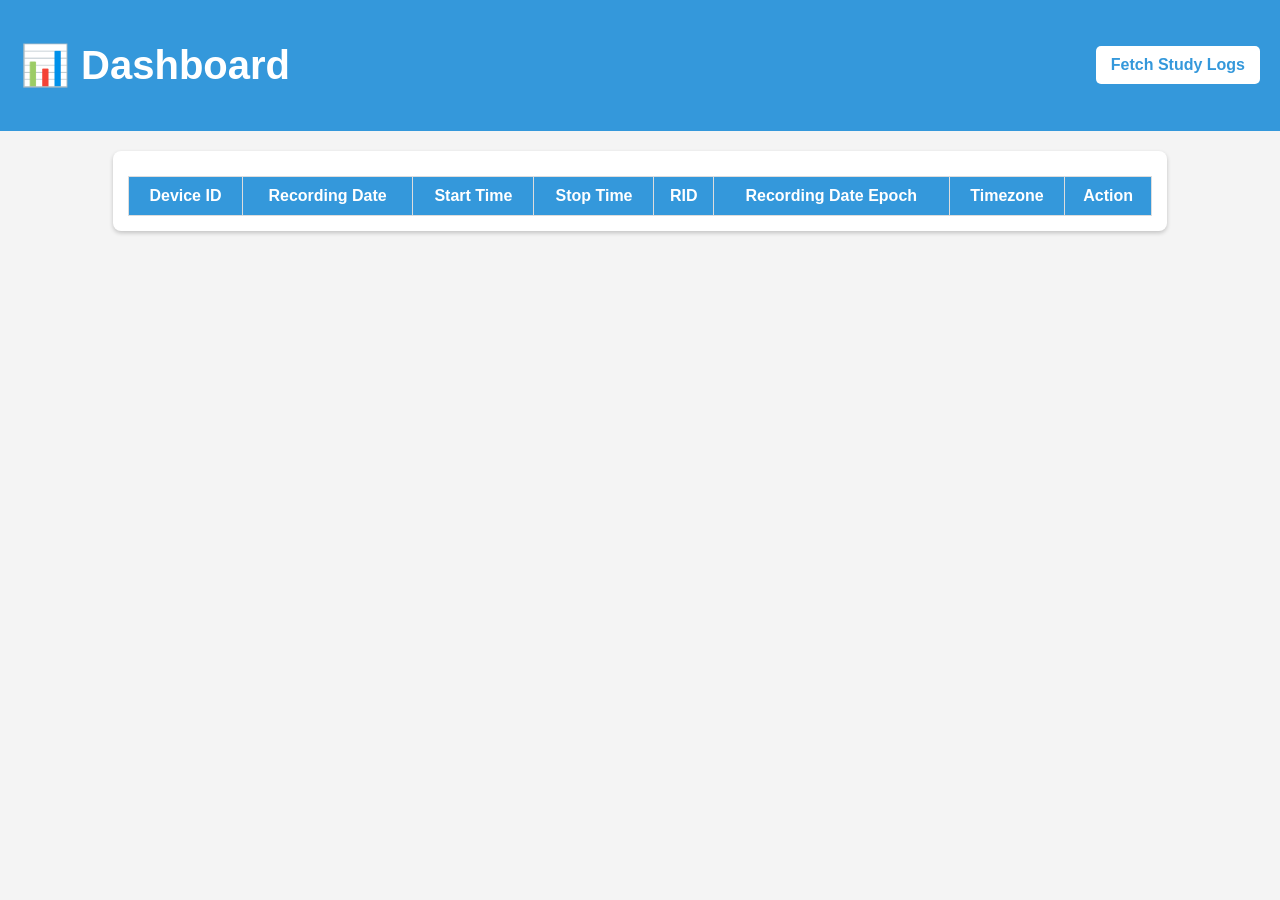
<file: dashboard.html>
<!DOCTYPE html>
<html lang="en">

<head>
  <meta charset="UTF-8">
  <meta name="viewport" content="width=device-width, initial-scale=1.0">
  <title>Dashboard</title>
  <style>
    /* Global Styles */
    body {
      font-family: Arial, sans-serif;
      margin: 0;
      padding: 0;
      background-color: #f4f4f4;
    }

    /* Header Styling */
    .header {
      display: flex;
      justify-content: space-between;
      align-items: center;
      padding: 15px 20px;
      background-color: #3498db;
      color: white;
      font-size: 20px;
      font-weight: bold;
    }

    #fetchLogs {
      padding: 10px 15px;
      font-size: 16px;
      background-color: white;
      color: #3498db;
      border: none;
      border-radius: 5px;
      cursor: pointer;
      transition: 0.3s;
      font-weight: bold;
    }

    #fetchLogs:disabled {
      background-color: #ddd;
      color: #666;
      cursor: not-allowed;
    }

    /* Loader */
    .loader-container {
      display: none;
      text-align: center;
      margin: 20px;
    }

    .loader {
      width: 50px;
      height: 50px;
      border: 5px solid #f3f3f3;
      border-top: 5px solid #3498db;
      border-radius: 50%;
      animation: spin 1s linear infinite;
      margin: 10px auto;
    }

    #loadingMessage {
      font-size: 18px;
      color: #555;
      margin-top: 10px;
    }

    @keyframes spin {
      0% {
        transform: rotate(0deg);
      }

      100% {
        transform: rotate(360deg);
      }
    }

    /* Table Styles */
    .table-container {
      width: 80%;
      margin: 20px auto;
      background: white;
      padding: 15px;
      border-radius: 8px;
      box-shadow: 0px 2px 4px rgba(0, 0, 0, 0.2);
    }

    table {
      width: 100%;
      border-collapse: collapse;
      margin-top: 10px;
    }

    th,
    td {
      padding: 10px;
      border: 1px solid #ddd;
      text-align: center;
    }

    th {
      background-color: #3498db;
      color: white;
    }

    /* Action Button */
    .action-btn {
      padding: 5px 10px;
      background-color: #2ecc71;
      color: white;
      border: none;
      border-radius: 5px;
      cursor: pointer;
      transition: 0.3s;
    }

    .action-btn:hover {
      background-color: #27ae60;
    }
  </style>
</head>

<body>

  <!-- Header Section -->
  <div class="header">
    <h1>📊 Dashboard</h1>
    <button id="fetchLogs">Fetch Study Logs</button>
  </div>

  <!-- Loader -->
  <div class="loader-container" id="loaderContainer">
    <div class="loader"></div>
    <p id="loadingMessage">Fetching data, please wait...</p>
  </div>

  <!-- Data Table -->
  <div class="table-container">
    <table id="studyLogsTable">
      <thead>
        <tr>
          <th>Device ID</th>
          <th>Recording Date</th>
          <th>Start Time</th>
          <th>Stop Time</th>
          <th>RID</th>
          <th>Recording Date Epoch</th>
          <th>Timezone</th>
          <th>Action</th>
        </tr>
      </thead>
      <tbody></tbody>
    </table>
  </div>

  <script>
    document.getElementById("fetchLogs").addEventListener("click", async function () {
      const token = localStorage.getItem("access_token"); // Get token from localStorage
      const fetchLogsButton = document.getElementById("fetchLogs");
      const loaderContainer = document.getElementById("loaderContainer");

      if (!token) {
        alert("No token found, please login first.");
        return;
      }

      // Show loader and disable button
      fetchLogsButton.disabled = true;
      loaderContainer.style.display = "block";

      try {
        const response = await fetch("http://localhost:8000/study-logs", {
          method: "POST",
          headers: {
            "Content-Type": "application/json"
          },
          body: JSON.stringify({ token })
        });

        if (!response.ok) throw new Error("Failed to fetch study logs");

        const data = await response.json();
        displayStudyLogs(data); // Call function to display logs
      } catch (error) {
        console.error("Error fetching study logs:", error);
        alert("Failed to load data");
      } finally {
        // Hide loader and enable button
        loaderContainer.style.display = "none";
        fetchLogsButton.disabled = false;
      }
    });

    function displayStudyLogs(data) {
      const tableBody = document.querySelector("#studyLogsTable tbody");
      tableBody.innerHTML = ""; // Clear previous data

      Object.keys(data.data).forEach(deviceId => {
        const logs = data.data[deviceId];

        logs.forEach(log => {
          const row = document.createElement("tr");

          row.innerHTML = `
                    <td>${log.device_id}</td>
                    <td>${log.recording_date}</td>
                    <td>${log.recording_start_time}</td>
                    <td>${log.recording_stop_time}</td>
                    <td>${log.rid}</td>
                    <td>${log.recording_date_epoch}</td>
                    <td>${log.timezone}</td>
                    <td><button class="action-btn" data-device-id="${log.device_id}" data-recording-date="${log.recording_date_epoch}">View Report</button></td>
                `;

          tableBody.appendChild(row);
        });
      });


     document.querySelectorAll(".action-btn").forEach(button => {
        button.addEventListener("click", async function () {
          const token = localStorage.getItem("access_token"); // Get token from local storage
          if (!token) {
            alert("No token found, please log in.");
            return;
          }

          const deviceId = this.getAttribute("data-device-id");
          const recordingDate = this.getAttribute("data-recording-date");

          // Disable button and show loading indicator
          this.textContent = "Generating...";
          this.disabled = true;

          try {
            const response = await fetch("http://localhost:8000/nightly-data", {
              method: "POST",
              headers: {
                "Content-Type": "application/json"
              },
              body: JSON.stringify({
                device_id: parseInt(deviceId, 10),
                recording_date: parseInt(recordingDate, 10),
                token: token
              })
            });

            const result = await response.json();

            if (response.ok) {
              alert("Report generated successfully!");
              console.log(result);
            } else {
              alert("Error generating report: " + (result.detail || "Unknown error"));
            }
          } catch (error) {
            console.error("Error:", error);
            alert("Failed to generate report.");
          } finally {
            // Re-enable button after API call completes
            this.textContent = "Generate Report";
            this.disabled = false;
          }
        });
      });
    } function displayStudyLogs(data) {
        const tableBody = document.querySelector("#studyLogsTable tbody");
        tableBody.innerHTML = ""; // Clear previous data

        Object.keys(data.data).forEach(deviceId => {
          const logs = data.data[deviceId];

          logs.forEach(log => {
            const row = document.createElement("tr");

            row.innerHTML = `
                <td>${log.device_id}</td>
                <td>${log.recording_date}</td>
                <td>${log.recording_start_time}</td>
                <td>${log.recording_stop_time}</td>
                <td>${log.rid}</td>
                <td>${log.recording_date_epoch}</td>
                <td>${log.timezone}</td>
                <td><button class="action-btn" data-device-id="${log.device_id}" data-recording-date="${log.recording_date_epoch}">view Report</button></td>
            `;

            tableBody.appendChild(row);
          });
        });

        // Attach event listeners to all buttons after rows are created
        document.querySelectorAll(".action-btn").forEach(button => {
          button.addEventListener("click", async function () {
            const token = localStorage.getItem("access_token"); // Get token from local storage
           
            const deviceId = this.getAttribute("data-device-id");
            const recordingDate = this.getAttribute("data-recording-date");

            // Disable button and show loading indicator
            this.textContent = "Generating...";
            this.disabled = true;

            try {
              const response = await fetch("http://localhost:8000/nightly-data", {
                method: "POST",
                headers: {
                  "Content-Type": "application/json"
                },
                body: JSON.stringify({
                  device_id: parseInt(deviceId, 10),
                  recording_date: parseInt(recordingDate, 10),
                  token: token
                })
              });
              console.log("Response received:", response);
               // **Ensure response is properly received and parsed**
              if (!response.ok) {
               throw new Error("HTTP error! Status: " + response.status);
              }
          
           // Parse response JSON
        
              // **Ensure redirection happens only after API call is handled**
           
               // window.location.href = "nidraClubHtml.html";
               window.open("nidraClubHtml.html", "_blank");
             // Optional delay for debugging

            } catch (error) {
              console.error("Error:", error);
              alert("Failed to generate report: " + error.message);
            } finally {
              // Re-enable button after API call completes
              this.textContent = "Generate Report";
              this.disabled = false;
            }
          });
        });
      }










  </script>

   

</body>

</html>
</file>
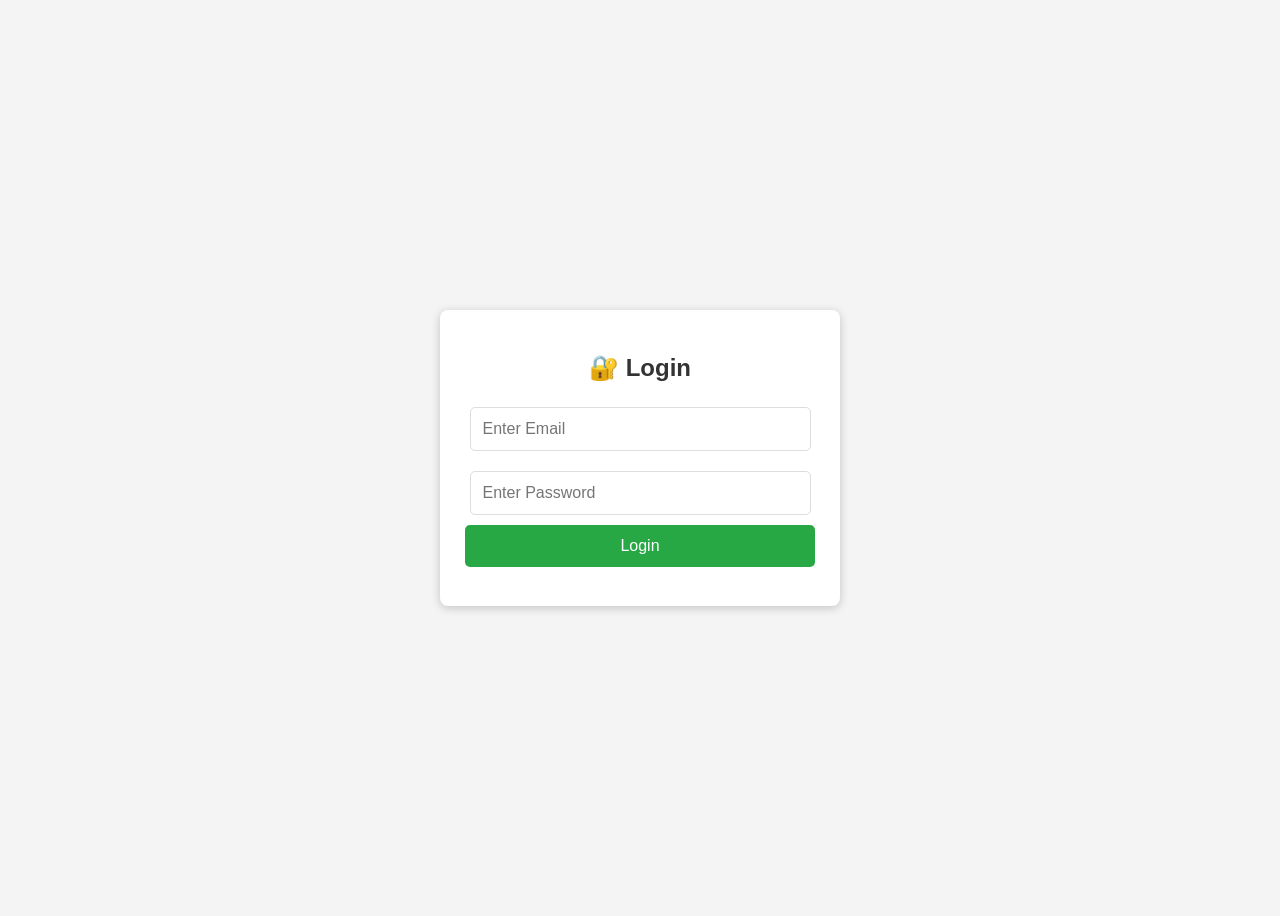
<file: login.html>
<!DOCTYPE html>
<html lang="en">

<head>
  <meta charset="UTF-8">
  <meta name="viewport" content="width=device-width, initial-scale=1.0">
  <title>Login</title>
  <style>
    body {
      font-family: Arial, sans-serif;
      display: flex;
      justify-content: center;
      align-items: center;
      height: 100vh;
      background-color: #f4f4f4;
    }

    .login-container {
      background: white;
      padding: 25px;
      border-radius: 8px;
      box-shadow: 0px 2px 10px rgba(0, 0, 0, 0.2);
      width: 350px;
      text-align: center;
      transition: all 0.3s ease-in-out;
    }

    h2 {
      margin-bottom: 15px;
      color: #333;
    }

    input {
      width: 90%;
      padding: 12px;
      margin: 10px 0;
      border: 1px solid #ddd;
      border-radius: 5px;
      font-size: 16px;
    }

    button {
      width: 100%;
      padding: 12px;
      background: #28a745;
      color: white;
      border: none;
      border-radius: 5px;
      font-size: 16px;
      cursor: pointer;
      transition: 0.3s;
    }

    button:hover {
      background: #218838;
    }

    button:disabled {
      background: #ccc;
      cursor: not-allowed;
    }

    /* Loader Styles */
    .loader-container {
      display: none;
      text-align: center;
      margin: 15px 0;
    }

    .loader {
      width: 30px;
      height: 30px;
      border: 4px solid #f3f3f3;
      border-top: 4px solid #28a745;
      border-radius: 50%;
      animation: spin 1s linear infinite;
      margin: auto;
    }

    @keyframes spin {
      0% {
        transform: rotate(0deg);
      }

      100% {
        transform: rotate(360deg);
      }
    }

    .error {
      color: red;
      font-size: 14px;
      margin-top: 10px;
    }
  </style>
</head>

<body>

  <div class="login-container">
    <h2>🔐 Login</h2>
    <form id="loginForm">
      <input type="email" id="email" placeholder="Enter Email" required>
      <input type="password" id="password" placeholder="Enter Password" required>
      <button type="submit" id="loginButton">Login</button>

      <!-- Loader -->
      <div class="loader-container" id="loaderContainer">
        <div class="loader"></div>
        <p style="font-size: 14px; color: #555;">Authenticating, please wait...</p>
      </div>

      <p id="errorMessage" class="error"></p>
    </form>
  </div>

  <script>
    document.getElementById("loginForm").addEventListener("submit", async function (event) {
      event.preventDefault();

      const email = document.getElementById("email").value;
      const password = document.getElementById("password").value;
      const loginButton = document.getElementById("loginButton");
      const loaderContainer = document.getElementById("loaderContainer");
      const errorMessage = document.getElementById("errorMessage");

      // Disable button and show loader
      loginButton.disabled = true;
      loaderContainer.style.display = "block";
      errorMessage.textContent = ""; // Clear previous errors

      try {
        const response = await fetch("http://localhost:8000/login", {
          method: "POST",
          headers: {
            "Content-Type": "application/json"
          },
          body: JSON.stringify({ email: email, password: password })
        });

        const data = await response.json();

        if (response.ok) {
          alert("✅ Login successful!");
          localStorage.setItem("access_token", data.detail.access_token);
          window.location.href = "dashboard.html";
        } else {
          errorMessage.textContent = data.detail || "❌ Login failed!";
        }
      } catch (error) {
        errorMessage.textContent = "⚠️ Error connecting to server!";
        console.error(error);
      } finally {
        // Re-enable button and hide loader
        loginButton.disabled = false;
       loaderContainer.style.display = "none";
      }
    });
  </script>

</body>

</html>
</file>
